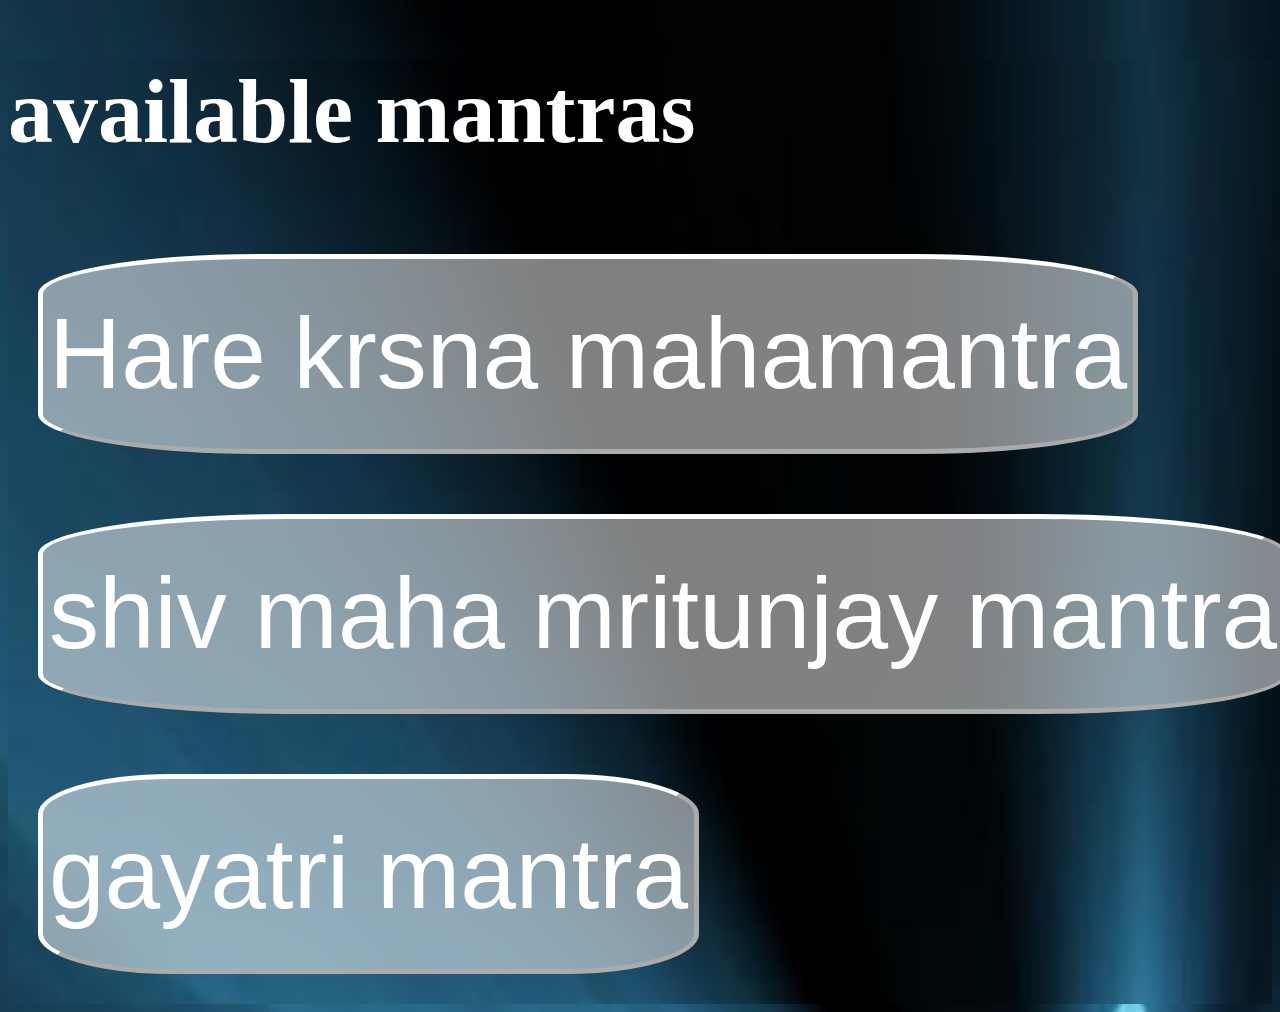
<file: Index.html>
<!DOCTYPE html>
<html>

<head>
  <meta charset="UTF-8">
  <meta name="viewport" content="width=device-width, initial-scale=1">
  <title></title>
  <link rel="stylesheet" href="index.css">
</head>

  
<body>
  <div id="mantras">
  <h1 class=h1>available mantras</h1>
  <input type="button" value="Hare krsna mahamantra" id="hkm" class="hkm">
<input type="button" value="shiv maha mritunjay mantra" id=mru class="hkm">
<input type="button" value="gayatri mantra"id=gyt class="hkm">
  </div>

</body>
<script>
  document.getElementById('hkm').addEventListener('click',function(){
    window.location.href="hkm.html"
  })
</script>
<script>
  document.getElementById('mru').addEventListener('click', function() {
    window.location.href = "mtj.html"
  })
</script>
<script>
  document.getElementById('gyt').addEventListener('click', function() {
    window.location.href = "gyt.html"
  })
</script>
</html>
</file>
<file: index.css>
html,body{
  background:url("/hh/Om.jpg");
  background-size: 250vh 400vh;
}
.hkm{
     margin:30px;
     height:200px;
     font-size:100px;
     color:white;
     background-color:rgba(255, 255, 255, 0.5);
     backdrop-filter: blur(25px);
     border-width: 5px;
     border-radius: 20%;
     border-color: rgba(255, 255, 255, 1);
}
.h1{
     color:white;
     font-size:90px;
}
</file>
